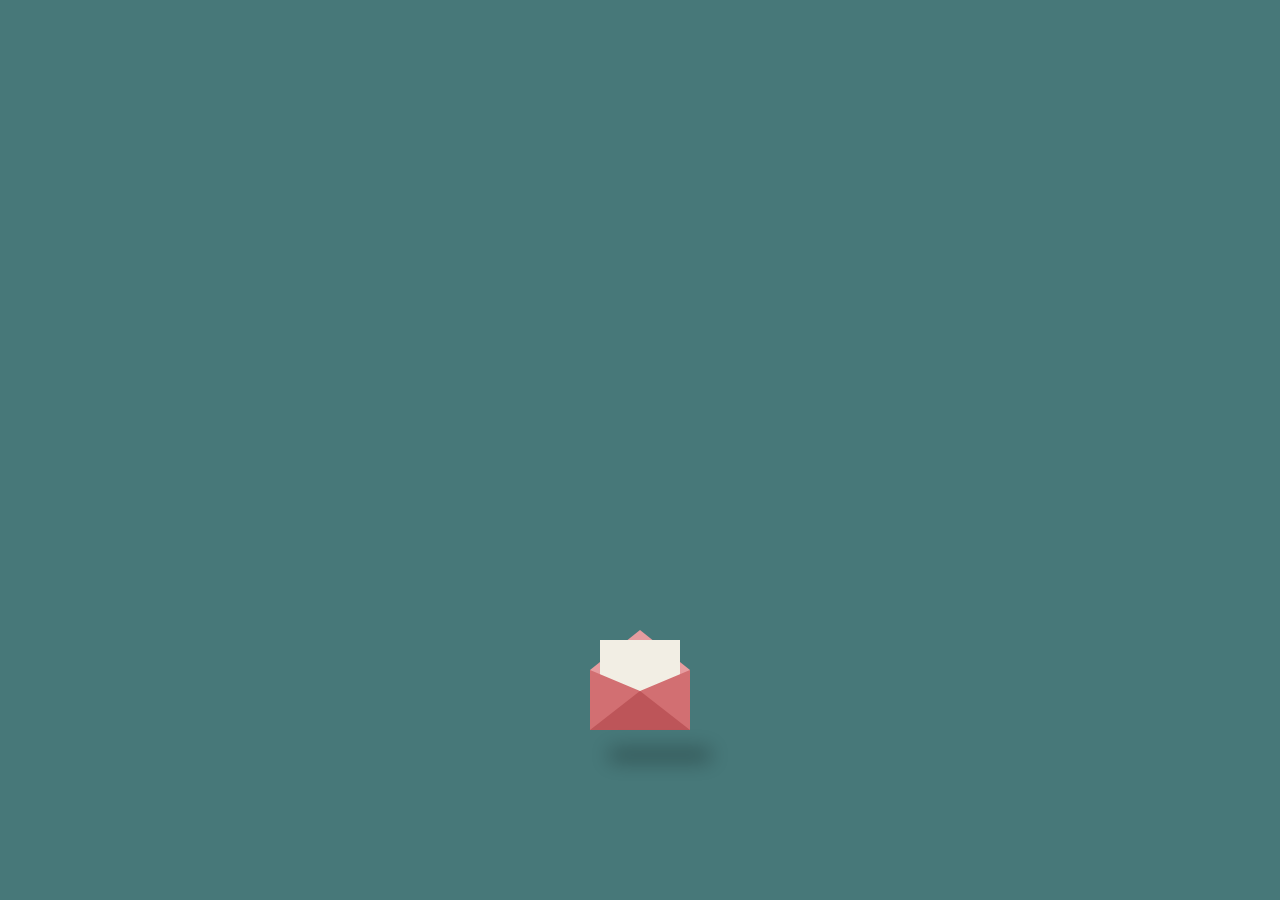
<file: index.html>
<!DOCTYPE html>
<html lang="en">

<head>
    <meta charset="UTF-8">
    <meta http-equiv="X-UA-Compatible" content="IE=edge">
    <meta name="viewport" content="width=device-width, initial-scale=1.0">
    <title>Document</title>
    <link rel="stylesheet" href="css/style.css">
</head>

<body>
    <div class="message">
        <div class="box">
            <input type="checkbox" id="message">
            <div class="content">
                <img src="image/cute – Đã sửa.png" alt="" style="width: 100%;">
                <div class="tittle">Happy Vietnamese Women's Day!</div>
                <div class="des">
                    Chúc bạn Trang xinh đẹp có một ngày 20/10 vui vẻ, hạnh phúc nhé.Chúc cho mọi dự định trong tương lai của bạn sẽ thành công.
                </div>
            </div>
            <label for="message" class="mydesign" id="label"></label>
        </div>
    </div>
    <img src="image/cat-cool.gif" class="gif" alt="" id="myid">
    <img src="image/message.gif" class="myClass" alt="" id="myid1">
    <h1 id="myid2">hehe</h1>
    <script src="/js/script.js"></script>
</body>

</html>
</file>
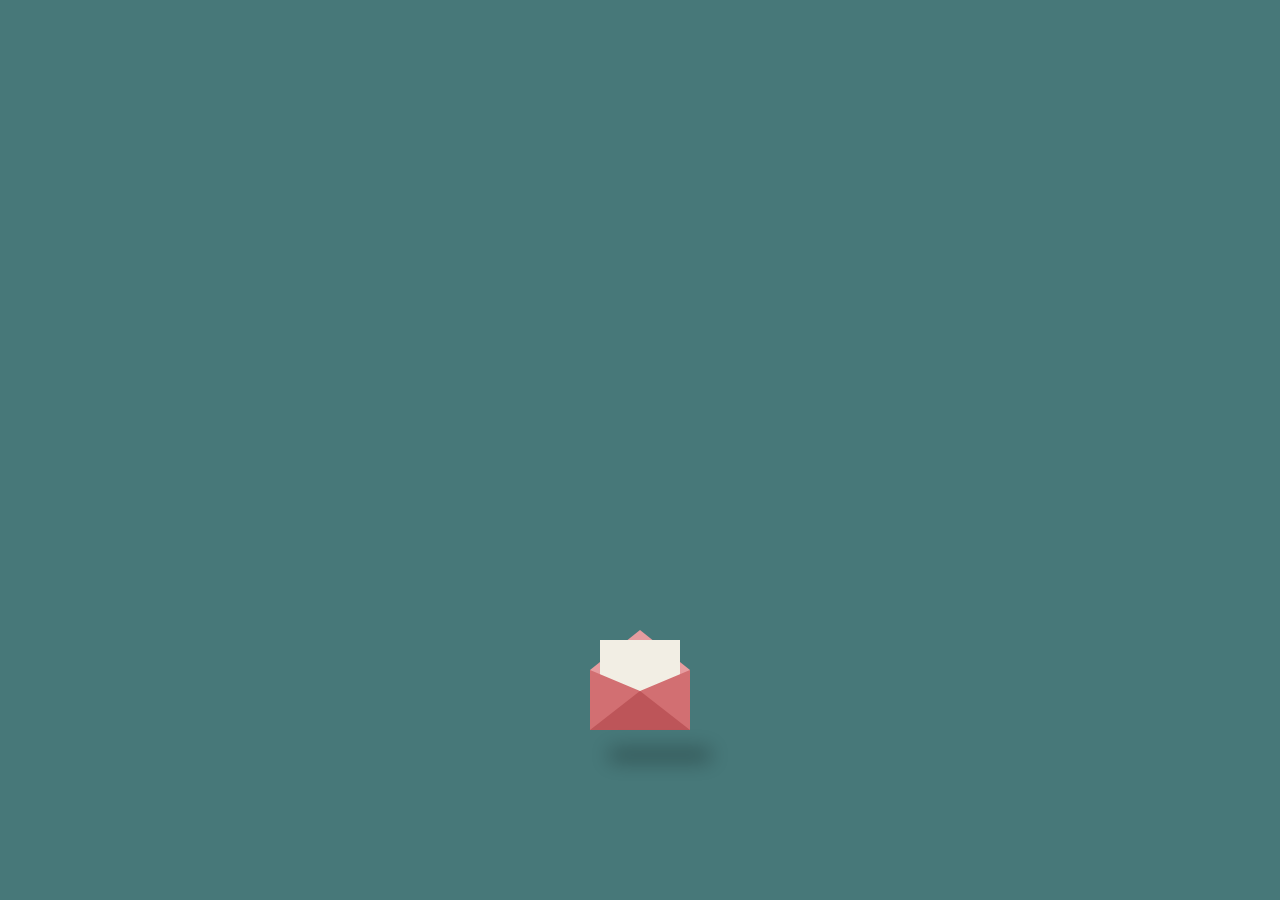
<file: main/index.html>
<!DOCTYPE html>
<html lang="en">

<head>
    <meta charset="UTF-8">
    <meta http-equiv="X-UA-Compatible" content="IE=edge">
    <meta name="viewport" content="width=device-width, initial-scale=1.0">
    <title>Document</title>
    <link rel="stylesheet" href="css/style.css">
</head>

<body>
    <div class="message">
        <div class="box">
            <input type="checkbox" id="message">
            <div class="content">
                <img src="/image/cute – Đã sửa.png" alt="" style="width: 100%;">
                <div class="tittle">Happy Vietnamese Women's Day!</div>
                <div class="des">
                    Chúc bạn Trang xinh đẹp có một ngày 20/10 vui vẻ, hạnh phúc nhé.Chúc cho mọi dự định trong tương lai của bạn sẽ thành công.
                </div>
            </div>
            <label for="message" class="mydesign" id="label"></label>
        </div>
    </div>
    <img src="/image/cat-cool.gif" class="gif" alt="" id="myid">
    <img src="/image/message.gif" class="myClass" alt="" id="myid1">
    <h1 id="myid2">hehe</h1>
    <script src="/js/script.js"></script>
</body>

</html>
</file>
<file: css/style.css>
body {
    overflow: hidden;
    background-color: #477879;
}

.box {
    position: absolute;
    top: 80%;
    left: 50%;
    transform: translate(-50%, -50%);
    width: 100px;
}

.box::before {
    position: absolute;
    background-color: #e69c9f;
    width: 100px;
    height: 100px;
    content: '';
    bottom: 0;
    left: 0;
    clip-path: polygon(0 40%, 50% 0, 100% 40%, 100% 100%, 0 100%);
}

.box::after {
    position: absolute;
    width: 100px;
    background-color: #000;
    content: '';
    height: 10px;
    bottom: -30px;
    opacity: 0.4;
    filter: blur(10px);
}

.content {
    position: absolute;
    background-color: #F2EEE4;
    width: 80%;
    left: 50%;
    bottom: 0;
    transform: translate(-50%, -10px);
    height: 80px;
    transition: 0.5s;
}

.mydesign {
    position: absolute;
    bottom: 0;
    left: 0;
    width: 100%;
    height: 60px;
    background-color: #d26f72;
    display: block;
    clip-path: polygon(0 0, 50% 35%, 100% 0, 100% 100%, 0 100%);
}

.mydesign::after {
    position: absolute;
    bottom: 0;
    left: 0;
    width: 100%;
    height: 65%;
    background-color: #bd5559;
    content: '';
    clip-path: polygon(0 100%, 50% 0, 100% 100%);
}

.box:hover .content {
    transform: translate(-50%, -30px);
}

input:checked~.content {
    bottom: 150px;
    width: 250px;
    height: 400px;
    margin: 0;
    left: 50%;
    transform: translate(-50%);
}

.content .tittle {
    width: 100%;
    text-align: center;
    font-weight: 700;
    font-size: large;
    display: none;
}

.content .des {
    display: none;
    padding: 0 5px;
}

.content label {
    width: 100%;
    text-align: center;
    display: none;
}

.content img {
    display: none;
}

input:checked~.content img,
input:checked~.content .tittle,
input:checked~.content .des,
input:checked~.content label {
    opacity: 0;
    display: block;
    animation: showcontent 1s ease-in-out 0.5 forwards;
}

@keyframes showcontent {
    from {
        opacity: 0;
        transform: translate(0, 50px);
    }
    to {
        opacity: 2;
        transform: translate(0, 0);
    }
}

.gif {
    position: absolute;
    top: 10%;
    right: 10%;
    display: none;
}

.myClass {
    position: absolute;
    top: 5%;
    right: 0;
    width: 15%;
    display: none;
}

h1 {
    position: absolute;
    top: 15%;
    right: 5%;
    display: none;
}
</file>
<file: main/css/style.css>
body {
    overflow: hidden;
    background-color: #477879;
}

.box {
    position: absolute;
    top: 80%;
    left: 50%;
    transform: translate(-50%, -50%);
    width: 100px;
}

.box::before {
    position: absolute;
    background-color: #e69c9f;
    width: 100px;
    height: 100px;
    content: '';
    bottom: 0;
    left: 0;
    clip-path: polygon(0 40%, 50% 0, 100% 40%, 100% 100%, 0 100%);
}

.box::after {
    position: absolute;
    width: 100px;
    background-color: #000;
    content: '';
    height: 10px;
    bottom: -30px;
    opacity: 0.4;
    filter: blur(10px);
}

.content {
    position: absolute;
    background-color: #F2EEE4;
    width: 80%;
    left: 50%;
    bottom: 0;
    transform: translate(-50%, -10px);
    height: 80px;
    transition: 0.5s;
}

.mydesign {
    position: absolute;
    bottom: 0;
    left: 0;
    width: 100%;
    height: 60px;
    background-color: #d26f72;
    display: block;
    clip-path: polygon(0 0, 50% 35%, 100% 0, 100% 100%, 0 100%);
}

.mydesign::after {
    position: absolute;
    bottom: 0;
    left: 0;
    width: 100%;
    height: 65%;
    background-color: #bd5559;
    content: '';
    clip-path: polygon(0 100%, 50% 0, 100% 100%);
}

.box:hover .content {
    transform: translate(-50%, -30px);
}

input:checked~.content {
    bottom: 150px;
    width: 250px;
    height: 400px;
    margin: 0;
    left: 50%;
    transform: translate(-50%);
}

.content .tittle {
    width: 100%;
    text-align: center;
    font-weight: 700;
    font-size: large;
    display: none;
}

.content .des {
    display: none;
    padding: 0 5px;
}

.content label {
    width: 100%;
    text-align: center;
    display: none;
}

.content img {
    display: none;
}

input:checked~.content img,
input:checked~.content .tittle,
input:checked~.content .des,
input:checked~.content label {
    opacity: 0;
    display: block;
    animation: showcontent 1s ease-in-out 0.5 forwards;
}

@keyframes showcontent {
    from {
        opacity: 0;
        transform: translate(0, 50px);
    }
    to {
        opacity: 2;
        transform: translate(0, 0);
    }
}

.gif {
    position: absolute;
    top: 10%;
    right: 10%;
    display: none;
}

.myClass {
    position: absolute;
    top: 5%;
    right: 0;
    width: 15%;
    display: none;
}

h1 {
    position: absolute;
    top: 15%;
    right: 5%;
    display: none;
}
</file>
